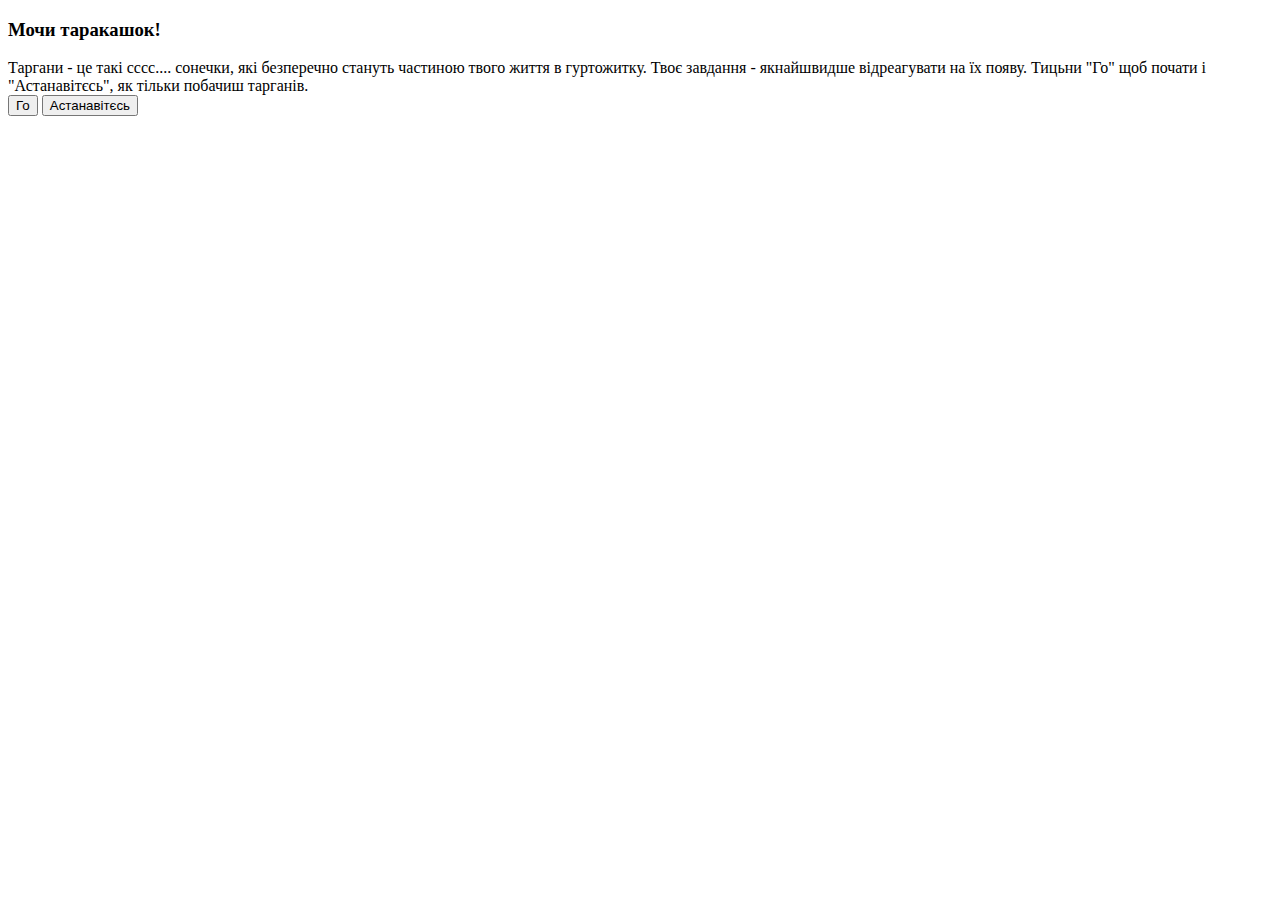
<file: mini-games/reflex.html>
<!DOCTYPE html>

<html lang="en" xmlns="http://www.w3.org/1999/xhtml">
    <head>
        <meta charset="utf-8" />
        <meta name="viewport" content="width=device-width" />
        <title>OBSCHAGA.Live</title>
        <script src="javascript/reflex.js"></script>
    </head>
    <body>
		<h3>Мочи таракашок! </h3>
		Таргани - це такі сссс.... сонечки, які безперечно стануть частиною твого життя в гуртожитку. Твоє завдання - якнайшвидше відреагувати на їх появу. Тицьни "Го" щоб почати і "Астанавітєсь", як тільки побачиш тарганів.

		<form name="response">
			<input type="button" value="Го" onClick="startit()">
			<input type="button" value="Астанавітєсь" onClick="stopTest()">
		</form>

    </body>
</html>
</file>
